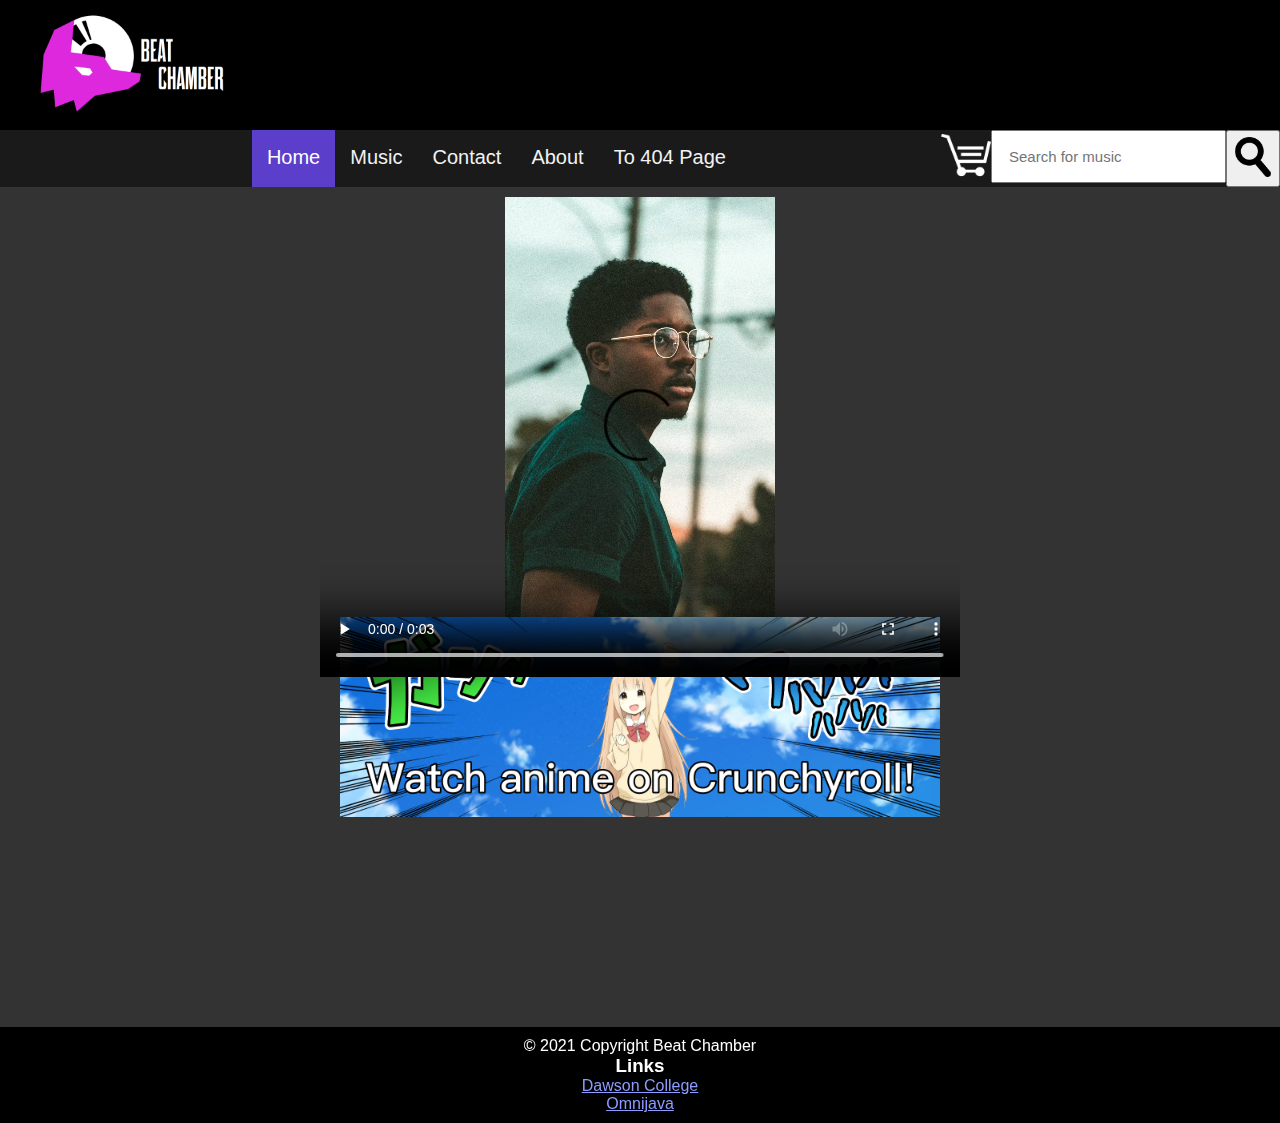
<file: html_pages/kojo/tracks_page.html>
<!DOCTYPE html>
<html>
  <head>
    <meta charset="utf-8" />
    <link type="text/css" rel="stylesheet" href="styles/webpage_style.css" />
    <link rel="preconnect" href="https://fonts.gstatic.com" />
    <link
      href="https://fonts.googleapis.com/css2?family=Changa:wght@800&display=swap"
      rel="stylesheet"
    />
    <title>tracks_page</title>
  </head>
  <body>
    <header>
      <!--h1 class="main-title">Beat Chamber</h1-->
      <img class="main-icon" src="images/UPDATED_BeatChamberLogo.png" />
    </header>
    <nav>
      <div class="topnav">
        <a class="active" id="first" href="webpage_example.html">Home</a>
        <a href="#news">Music</a>
        <a href="#contact">Contact</a>
        <a href="#about">About</a>
        <a href="404_example.html">To 404 Page</a>
        <img class="cart-icon" src="images/shopping-cart.png" />

        <form>
          <button class="search-button" type="submit">
            <img class="search-button-img" src="images/Search-256.png" />
          </button>
          <input class="search" type="text" placeholder="Search for music" />
        </form>
      </div>
    </nav>
    <section>
      <video width="640" height="480" controls loop>
        <source src="videos/photoshoot.mp4" type="video/mp4" />
      </video>
    </section>
    <section>
      <a
        href="https://www.crunchyroll.com/"
        target="_blank"
        rel="noopener noreferrer"
      >
        <img class="horizontal-ad" src="images/ads/AnimeAd.PNG" />
      </a>
    </section>
    <footer>
      <p>© 2021 Copyright Beat Chamber</p>
      <h3>Links</h3>
      <p>
        <a href="https://www.dawsoncollege.qc.ca/">Dawson College</a>
      </p>
      <p>
        <a href="https://www.omnijava.com/">Omnijava</a>
      </p>
    </footer>
  </body>
</html>
</file>
<file: html_pages/kojo/styles/webpage_style.css>
* {
  margin: 0;
  padding: 0;
}

header,
section,
footer {
  background-color: #333;
  color: white;
  text-align: center;
  padding: 10px;
}

header {
  height: 130px;
  background-color: black;
  text-align: left;
  padding: 0px;
}

section {
  height: 400px;
}

footer {
  background-color: black;
}

body {
  font-family: "Arial";
}

a {
  color: #8c9cff;
}

a:visited {
  color: #a58cff;
}

.main-title {
  font-family: "Changa", sans-serif;
  font-size: 20px;
  text-transform: uppercase;
  margin: 0;
}

.main-icon {
  height: 130px;
  width: 332px;
}

.topnav {
  background-color: #1a1a1a;
  overflow: hidden;
  display: flex;
  justify-content: center;
  position: relative;
}

.topnav a {
  float: left;
  color: #f2f2f2;
  text-align: center;
  padding: 16px 15px;
  text-decoration: none;
  font-size: 20px;
  display: inline-block;
}

.topnav a:hover {
  background-color: #ddd;
  color: black;
}

.topnav a.active {
  background-color: #5b3ec9;
  color: white;
}

#first {
  margin-left: auto;
}

.cart-icon {
  height: 50px;
  width: 50px;
  margin-left: 200px;
}

.search-button {
  padding: 5px;
  float: right;
}

.search-button-img {
  height: 40px;
  width: 40px;
}

.search {
  padding: 16px;
  font-size: 15px;
  float: right;
}

.background-image {
  background-image: url(../images/home_page_background.jpg);
  background-size: 100% 100%;
  height: 700px;
  text-align: center;
  display: flex;
  justify-content: center;
  align-items: center;
}

.container-404 {
  height: 700px;
}

.horizontal-ad {
  height: 50%;
}

.album-section {
  float: left;
  height: 400px;
  width: 29%;
}

.genre-title {
  font-family: "Changa", sans-serif;
  font-size: 30px;
}

.album-display-small {
  margin-top: 10px;
  margin-left: 10px;
  margin-right: 10px;
  float: left;
}

.album-img-small {
  max-height: 250px;
  max-width: 250px;
}

.see-more-container {
  height: 250px;
  display: flex;
  justify-content: center;
  align-items: center;
}

.see-more-button {
  padding: 15px;
  height: 70px;
  background-color: #8c9cff;
  font-family: "Arial";
  font-size: 15px;
  border-radius: 10px;
  border-color: #8c9cff;
}

.album-display {
  height: 80%;
}

.img-display {
  padding: 10px;
  height: 500px;
}

.album-left-ad {
  float: left;
  height: 100%;
}

.album-right-ad {
  float: right;
  height: 100%;
}

.title-artist {
}

.ratings {
  display: flex;
  justify-content: center;
}

.album-songs {
  text-align: left;
}

.song-item {
  margin-bottom: 10px;
  display: flex;
  justify-content: space-between;
}

.release-date {
  display: flex;
  justify-content: space-between;
}

#album-genre {
  padding-left: 10px;
  text-align: left;
}

#album-list {
  width: 70%;
}
</file>
